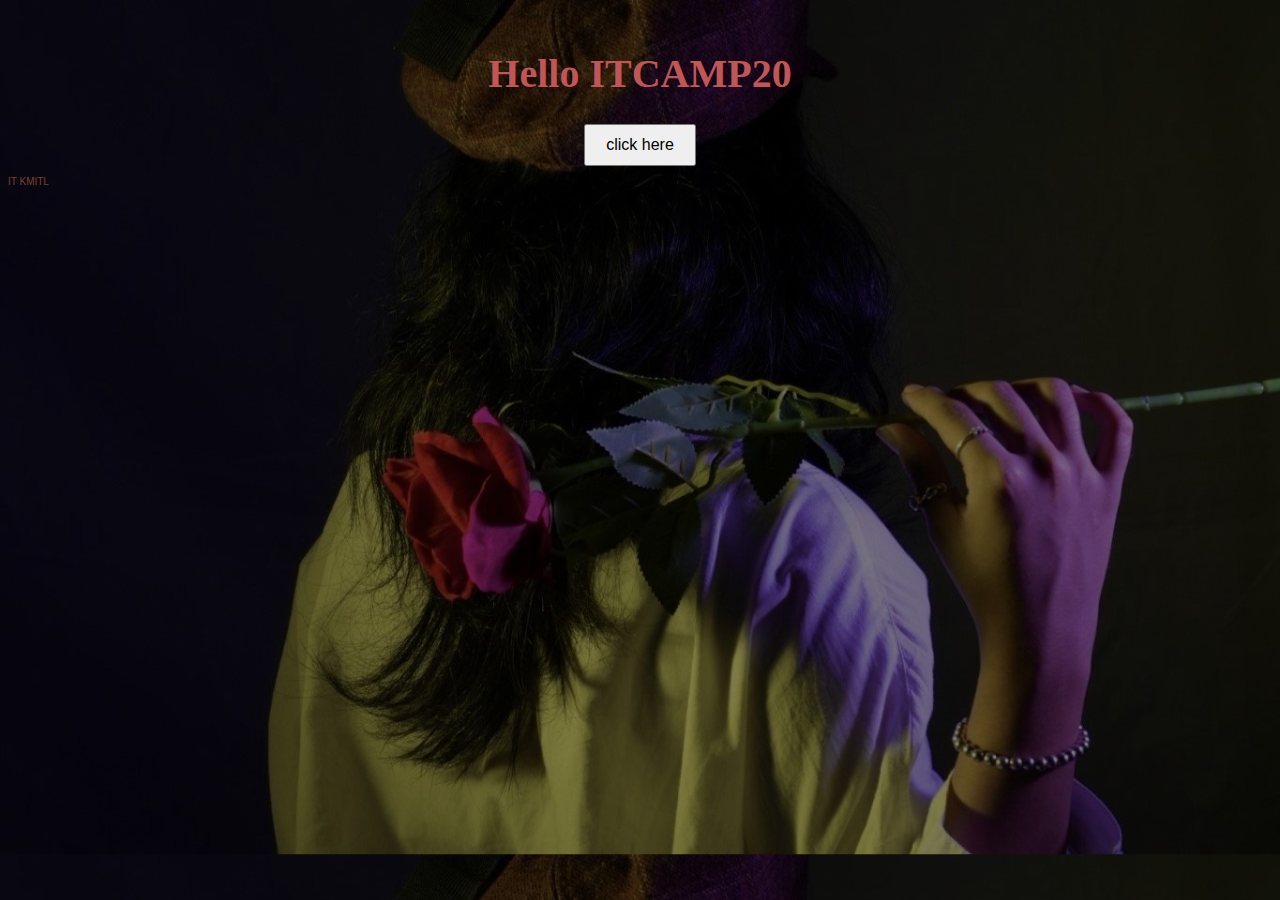
<file: index.html>
<!DOCTYPE html>
<html lang="en">
<head>
    <meta charset="UTF-8">
    <meta name="viewport" content="width=device-width, initial-scale=1.0">
    <link rel="stylesheet" href="mystyle.css">
    <title>IT-STd</title>
    <style>
        header{
            color: rgb(192, 86, 86);
            font-size: 20px;
            text-align: center;
            font-family:Georgia, 'Times New Roman', Times, serif;
        }
        body{
            background-image: url("image/06.jpg"); /* ตัวอย่าง: 'background.jpg' */
            background-size: cover; /* ปรับขนาดรูปภาพให้เต็มพื้นที่ของหน้าจอ */
        }
        
        footer{
            color: rgb(129, 63, 51);
            font-size: 10px;
            font-family: 'Franklin Gothic Medium', 'Arial Narrow', Arial, sans-serif;
        }
    </style>
    <script src="javascript.js"></script>
</head>
<body>
    <header>
        <div id="container"></div>
            <h1>Hello ITCAMP20   </h1>
            <button id="changeTextBtn">click here</button>
        </div>
    </header>
    <footer>
        <p>IT KMITL</p>
    </footer>
</body>
</html>
</file>
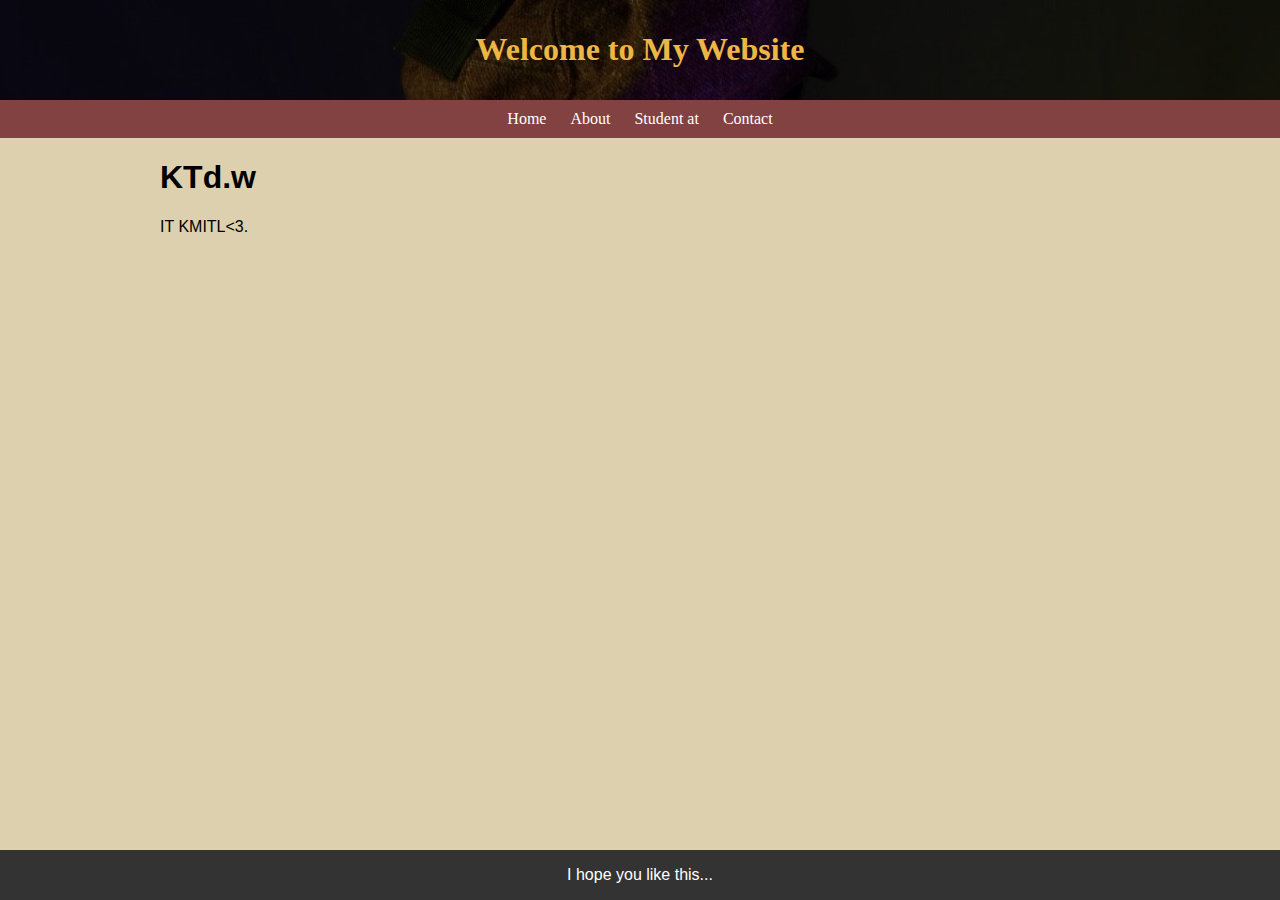
<file: agian.html>
<!DOCTYPE html>
<html lang="en">
<head>
<meta charset="UTF-8">
<meta name="viewport" content="width=device-width, initial-scale=1.0">
<title>Hello ITCAMP20</title>

<link rel="stylesheet" href="agian.css">
</head>
<body>
<header>
    <h1>Welcome to My Website</h1>
</header>

<nav id="mainNav">
    <a href="#" id="homeLink">Home</a>
    <a href="#" id="aboutLink">About</a>
    <a href="#" id="servicesLink">Student at</a>
    <a href="#" id="contactLink">Contact</a>
</nav>
<div class="container" id="content">
    <h1>KTd.w</h1>
    <p>IT KMITL<3.</p>
</div>
<footer>
    <p>I hope you like this...</p>
</footer>

<script src="agian.js"></script>

</body>
</html>
</file>
<file: mystyle.css>
body {
    font-family: Arial, sans-serif;
  }
  
  #container {
    text-align: center;
    margin-top: 50px;
  }
  
  button {
    padding: 10px 20px;
    font-size: 16px;
    cursor: pointer;
  }
</file>
<file: agian.css>
header {
    background-color: #824242;
    color: #eeb645;
    padding: 10px 0;
    text-align: center;
    font-family: Georgia, 'Times New Roman', Times, serif;
    background-image: url("image/06.jpg"); /* ตัวอย่าง: 'background.jpg' */
        background-size: cover;
}
body {
    font-family: Arial, sans-serif;
    margin: 0;
    padding: 0;
    background-color: #ddd0ae;
}
nav {
    background-color: #824242;
    color: #fff;
    text-align: center;
    padding: 10px 0;
    font-family: fantasy;
}
nav a {
    color: #fff;
    text-decoration: none;
    margin: 0 10px;
}
.container {
    max-width: 960px;
    margin: 20px auto;
    padding: 0 20px;
}
footer {
    background-color: #333;
    color: #fff;
    padding: 0.1px 0;
    text-align: center;
    position: fixed;
    bottom: 0;
    width: 100%;
}
</file>
